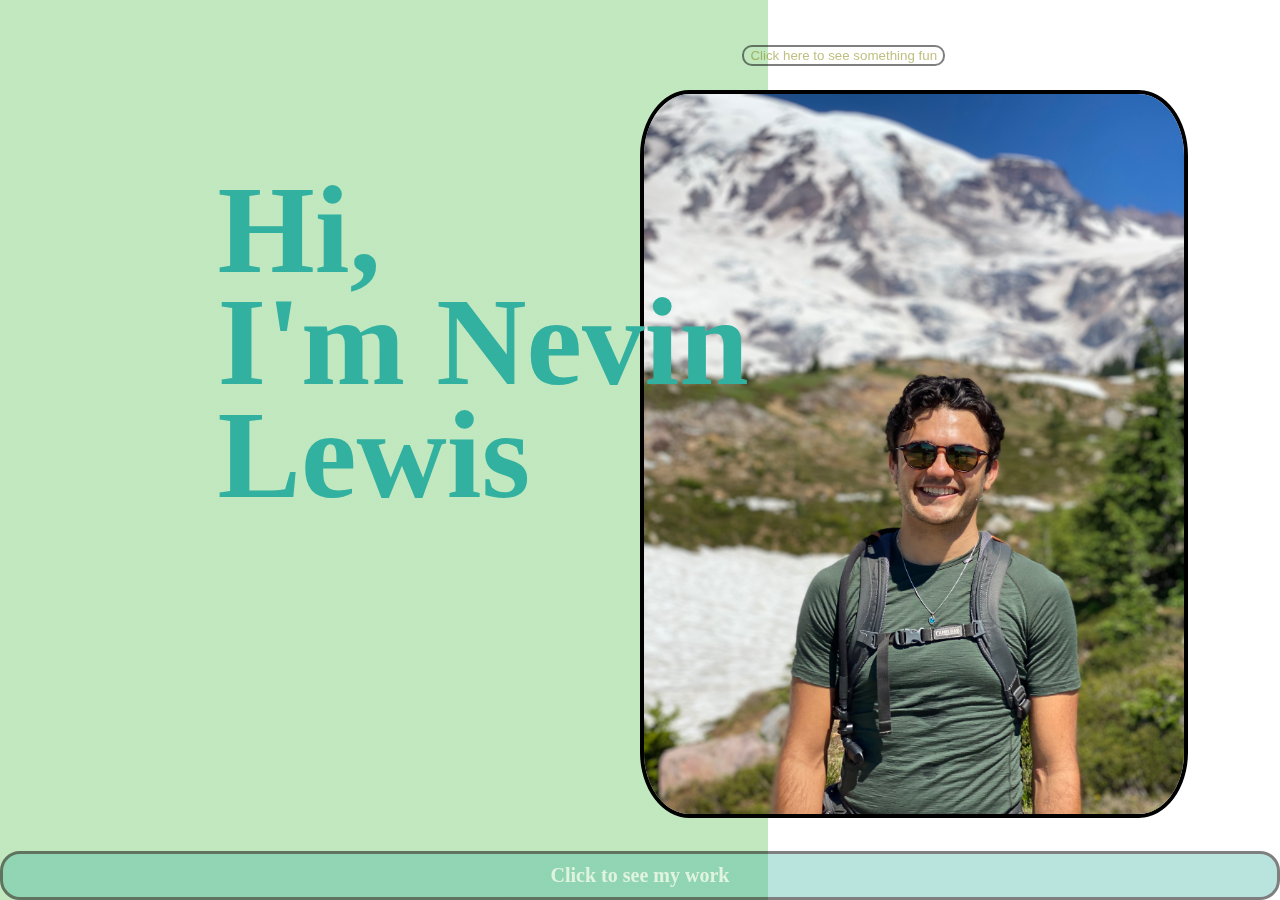
<file: index.html>
<!DOCTYPE html>
<html lang="en">
<head>
    <meta charset="UTF-8">
    <meta http-equiv="X-UA-Compatible" content="IE=edge">
    <meta name="viewport" content="width=device-width, initial-scale=1.0">
    <link rel="stylesheet" href="./Assets/style2.css">
    <script src="./Assets/myscrpts.js"></script>
    <title>Nevin Lewis Welcome Page</title>
</head>
<body>
    <main>
        <h1>
            <li> Hi,</li>
            <li>I'm Nevin</li>
            <li> Lewis</li>
        </h1>
        <section>
            <img  id= camp src="./Assets/Profile Photo.jpeg" >
        <div>
            <button onclick="myFunction(); "> Click here to see something fun</button>
        
        <article>
        
        </section>
    </div>
        
    
    </main>
    <footer> <a href="./Assets/index2.html"> Click to see my work </a> </footer>
</body>
</html>
</file>
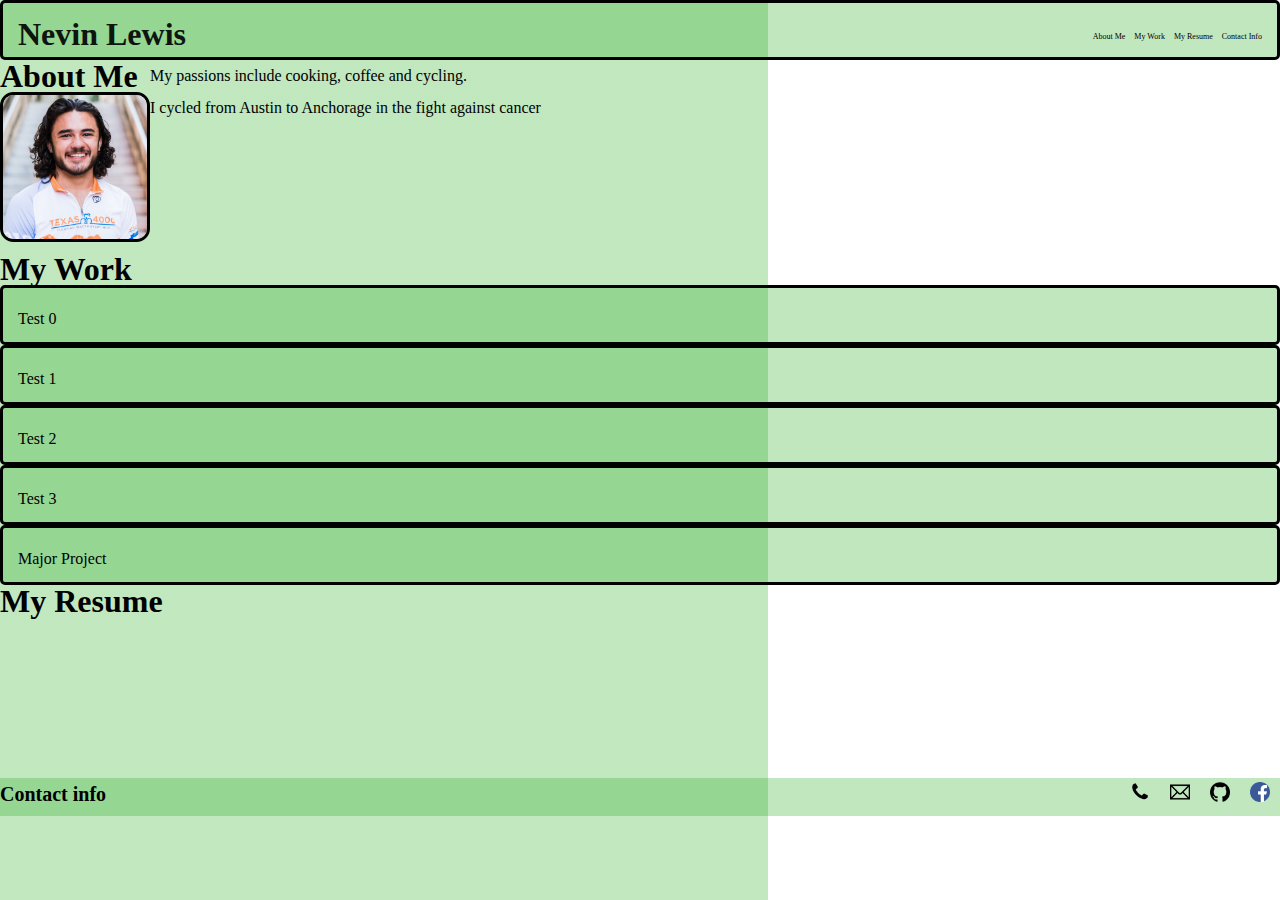
<file: index3.html>
<!DOCTYPE html>
<html lang="en">
<head>
    <meta charset="UTF-8">
    <meta http-equiv="X-UA-Compatible" content="IE=edge">
    <meta name="viewport" content="width=device-width, initial-scale=1.0">
    <link rel="stylesheet" href="./Assets/style.css" >
    <title>Nevin Lewis Portfolio</title>
</head>
<body>
    <header class="row">
        <h1 class="content"> Nevin Lewis</h1>
    <div class="sidebar">   
    
                <li> <a href="#about_Me">About Me</a> </li>
                <li> <a href="#my_work"> My Work</a></li>
                <li> <a href="#resume" >My Resume</a></li>
                <li> <a href="#contact_info">Contact Info</a></li>
    
    </div>     
    </header>
    <main>
    <section id ="about_Me" class="row" >
        <div class="content">
            <h1> About Me</h1>
            <img class= profile src="./Assets/T4K.jpg"> 
        </div> 
        <div class="sidebar">
            <p> My passions include cooking, coffee and cycling. </p>
            <p> I cycled from Austin to Anchorage in the fight against cancer</p>
        </div>
    </section>
    <section id="my_work" class="row">
        <div class="content">
        <h1 > My Work</h1>
        <div class="products">
            <section class="card">
              <header>Test 0</header>
            </section>
            <section class="card">
              <header>Test 1</header>
            </section>
            <section class="card">
              <header>Test 2</header>
            </section>
            <section class="card">
              <header>Test 3</header>
            </section>
        </div>
        </div>
        <div class="sidebar">
            <section class="major">
                <header>Major Project</header>
              </section>
        </div>
        </section>

    <section class="row" id ="resume">
        <div class="content"> </div>
        <div class="sidebar">    
            <h1>  <a href="./Assets/Revised Resume.pdf"> My Resume</a></h1>
            <iframe src="./Assets/Revised Resume.pdf"></iframe>
            </div>
    </section>

</main>

    <footer id="contact_info">
        <h1> Contact info</h1>
        <div>
            <ul>
                <li> <a href="tel:8303056219"><img src="./Assets/Phone.webp"> </img></a></li>
                <li> <a href="mailto:lewisnevin@utexas.edu"><img src="./Assets/Email.webp"> </a> </li>
                <li> <a href="https://github.com/Nevin-Lewis"> <img src="./Assets/Github.png"> </a></li>
                <li> <a href="https://www.facebook.com/nevin.lewis.3/"> <img src="./Assets/Facebook.webp"> </a></li>
            </ul>
        </div>
        
    </footer>
</body>
</html>
</file>
<file: Assets/style2.css>
html{
    background: linear-gradient(to right, rgba(50, 177, 44, 0.3) 0%,  rgba(50, 177, 44, 0.3) 60%, transparent 60%, transparent 100%);
    background-size: auto;
    transition: background-image 1s ease-out;}
body {
        font-family: 'Times New Roman', Times, serif;
        margin: 0;
        display: flex;
        flex-direction: column;
        min-height: 100vh;
    }
h1 {
    color: rgb(50, 177, 160);
    font-size: 125px;
    list-style: none;
    text-align:left;
    position: fixed;
    left: 17%;
    top: 10%;
    line-height: 0.9;
   }

footer {
    border: 3px solid black;
    padding:10px;
    border-radius: 20px;
    background-color: rgba(50, 177, 160, 0.678);
    opacity: 50%;
    font-weight: 900;
    font-size: 20px;
    color: white;
    margin-top: auto;
    text-align: center;
}    
a{
    text-decoration: none;
    color: unset;
}
a:visited{
    text-decoration: none;
    color: unset;
}
button {
    display: flex;
    color: olive;
    border-radius: 10px;
    position: fixed;
    background-color: transparent;
    border: none;
    opacity: 50%;
    top: 8%;}
img {
    border: 4px solid black;
    border-radius: 9%; 
    max-height: 80%;
    position: fixed;
    left: 50%;
    top: 10%;
    z-index: -1;
}
button {
    position: fixed;
    left: 58%;
    top: 5%;
    border: 2px black solid;
    height: fit-content;
}

/* #camp {
    height: auto;
    width: 20%;
    position: relative;
    top: 10%;
}
#t4k{
    height: auto;
    position: relative;
    width: 20%;
    top: 10%;
    left: 55%;} */
</file>
<file: Assets/style.css>
html{
    background: linear-gradient(to right, rgba(50, 177, 44, 0.3) 0%,  rgba(50, 177, 44, 0.3) 60%, transparent 60%, transparent 100%);
    background-size: auto;
}
*{
    box-sizing: border-box;
    padding: 0;
    margin: 0;
}
body{
    line-height: 32px;
    font-family: 'Times New Roman', Times, serif;
}
.profile {
    height: 150px;
    width: auto;
    border: 3px solid black;
    border-radius: 9%;
    justify-content: flex-start;}

footer img {
    height: 20px;
    width: auto;
}
iframe{
    width: 100%;
height: 500px;}

header{
    padding: 15px;
    height: 60px;
    background-color: rgba(50, 177, 44, 0.3);
    border: 3px solid black; 
    border-radius: 5px;
}
header h1 {
    display: inline-block;
    font-size: 32px;
    opacity: 90%;
}
header div{
    float: right;
}
header li{
    font-size: 8px;
    display: inline-block;
    list-style: none;
    margin-left: 5px;
}
#about_Me {
    display: flex;
}

#contact_info {
    background-color: rgba(50, 177, 44, 0.3);
    display: flex;
    flex-wrap: nowrap;
    flex-direction: row;
    justify-content: space-between;
}
footer h1{
    font-size: 20px;
    text-align: start;
}
footer div  ul{
    display: inline-flex;
    list-style: none;
    
}
footer li {
    padding: 2% 10px;
}

iframe {
    outline: none;
    border: none;
    width: 100%;
    height: 25%
}
a{
    text-decoration: none;
    color: unset;
}
article{
    display: flex;
}
article p {
    justify-self: flex-end;
}
a:visited{
    text-decoration: none;
    color: unset;
}
aside {
    display: flex;
    justify-content: flex-end;
}
</file>
